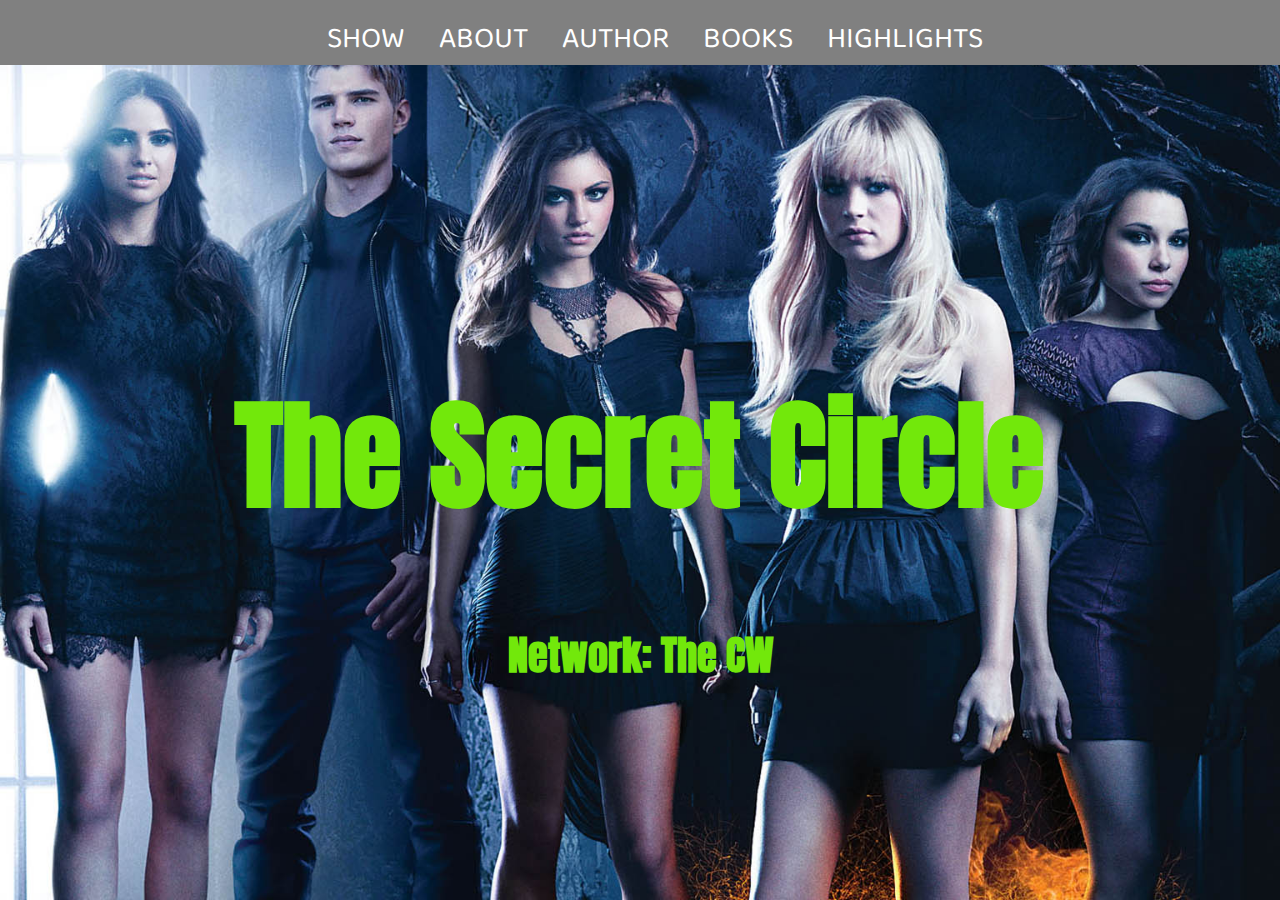
<file: The Secret Circle/index.html>
<!DOCTYPE html>
<html>
<head>
	<title>The Secret Circle</title>
	<link rel="stylesheet" type="text/css" href="main.css">
	<link href="https://fonts.googleapis.com/css?family=Anton|Baloo" rel="stylesheet">
</head>
<body>


<div class="header">
<a href="index.html">Show</a>
<a href="index1.html">About</a>
<a href="index2.html">Author</a>	
<a href="index3.html">Books</a>
<a href="index4.html">Highlights</a>		
</div>


<h1>The Secret Circle</h1>
<h2>Network: The CW</h2>
</body>
</html>
</file>
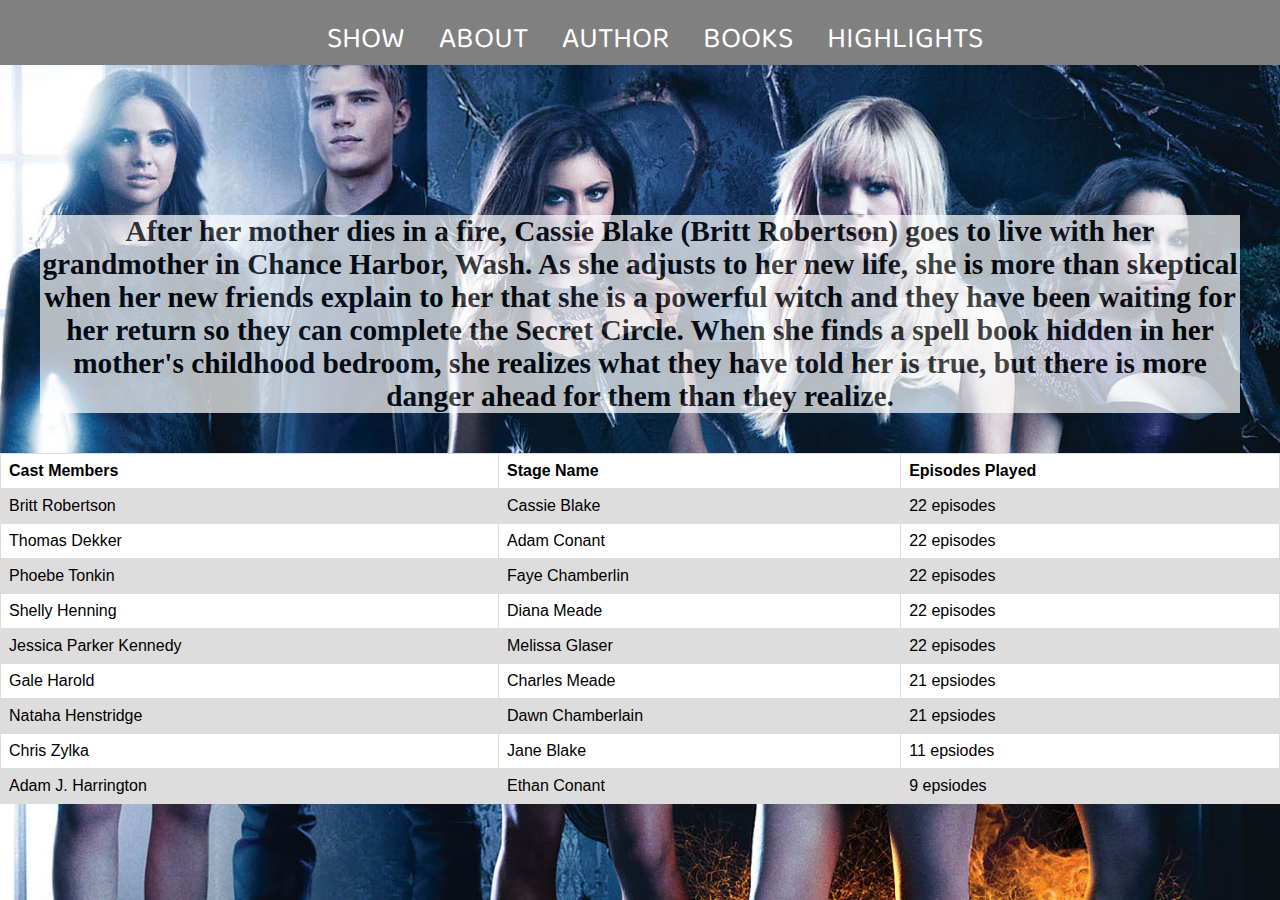
<file: The Secret Circle/index1.html>
<!DOCTYPE html>
<html>
<head>
	<title>The Secret Circle</title>
	<link rel="stylesheet" type="text/css" href="main.css">
	<link href="https://fonts.googleapis.com/css?family=Anton|Baloo" rel="stylesheet">
</head>
<body>


<div class="header">
<a href="index.html">Show</a>
<a href="index1.html">About</a>
<a href="index2.html">Author</a>	
<a href="index3.html">Books</a>
<a href="index4.html">Highlights</a>		
</div>

<div class="about">
	<p>After her mother dies in a fire, Cassie Blake (Britt Robertson) goes to live with her grandmother in Chance Harbor, Wash. As she adjusts to her new life, she is more than skeptical when her new friends explain to her that she is a powerful witch and they have been waiting for her return so they can complete the Secret Circle. When she finds a spell book hidden in her mother's childhood bedroom, she realizes what they have told her is true, but there is more danger ahead for them than they realize.</p>

</div>

<table>
  <tr>
    <th>Cast Members</th>
    <th>Stage Name</th>
    <th>Episodes Played</th>
  </tr>
  <tr>
    <td>Britt Robertson</td>
    <td>Cassie Blake</td>
    <td>22 episodes</td>
  </tr>
  <tr>
    <td>Thomas Dekker</td>
    <td>Adam Conant</td>
    <td>22 episodes</td>
  </tr>
  <tr>
    <td>Phoebe Tonkin</td>
    <td>Faye Chamberlin</td>
    <td>22 episodes</td>
  </tr>
  <tr>
    <td>Shelly Henning</td>
    <td>Diana Meade</td>
    <td>22 episodes</td>
  </tr>
  <tr>
    <td>Jessica Parker Kennedy</td>
    <td>Melissa Glaser</td>
    <td>22 episodes</td>
  </tr>
  <tr>
    <td>Gale Harold</td>
    <td>Charles Meade</td>
    <td>21 epsiodes</td>
  </tr>
  <tr>
    <td>Nataha Henstridge</td>
    <td>Dawn Chamberlain</td>
    <td>21 epsiodes</td>
  </tr>
  <tr>
    <td>Chris Zylka</td>
    <td>Jane Blake</td>
    <td>11 epsiodes</td>
  </tr>
  <tr>
    <td>Adam J. Harrington</td>
    <td>Ethan Conant</td>
    <td>9 epsiodes</td>
  </tr>
</table>

</body>
</html>
</file>
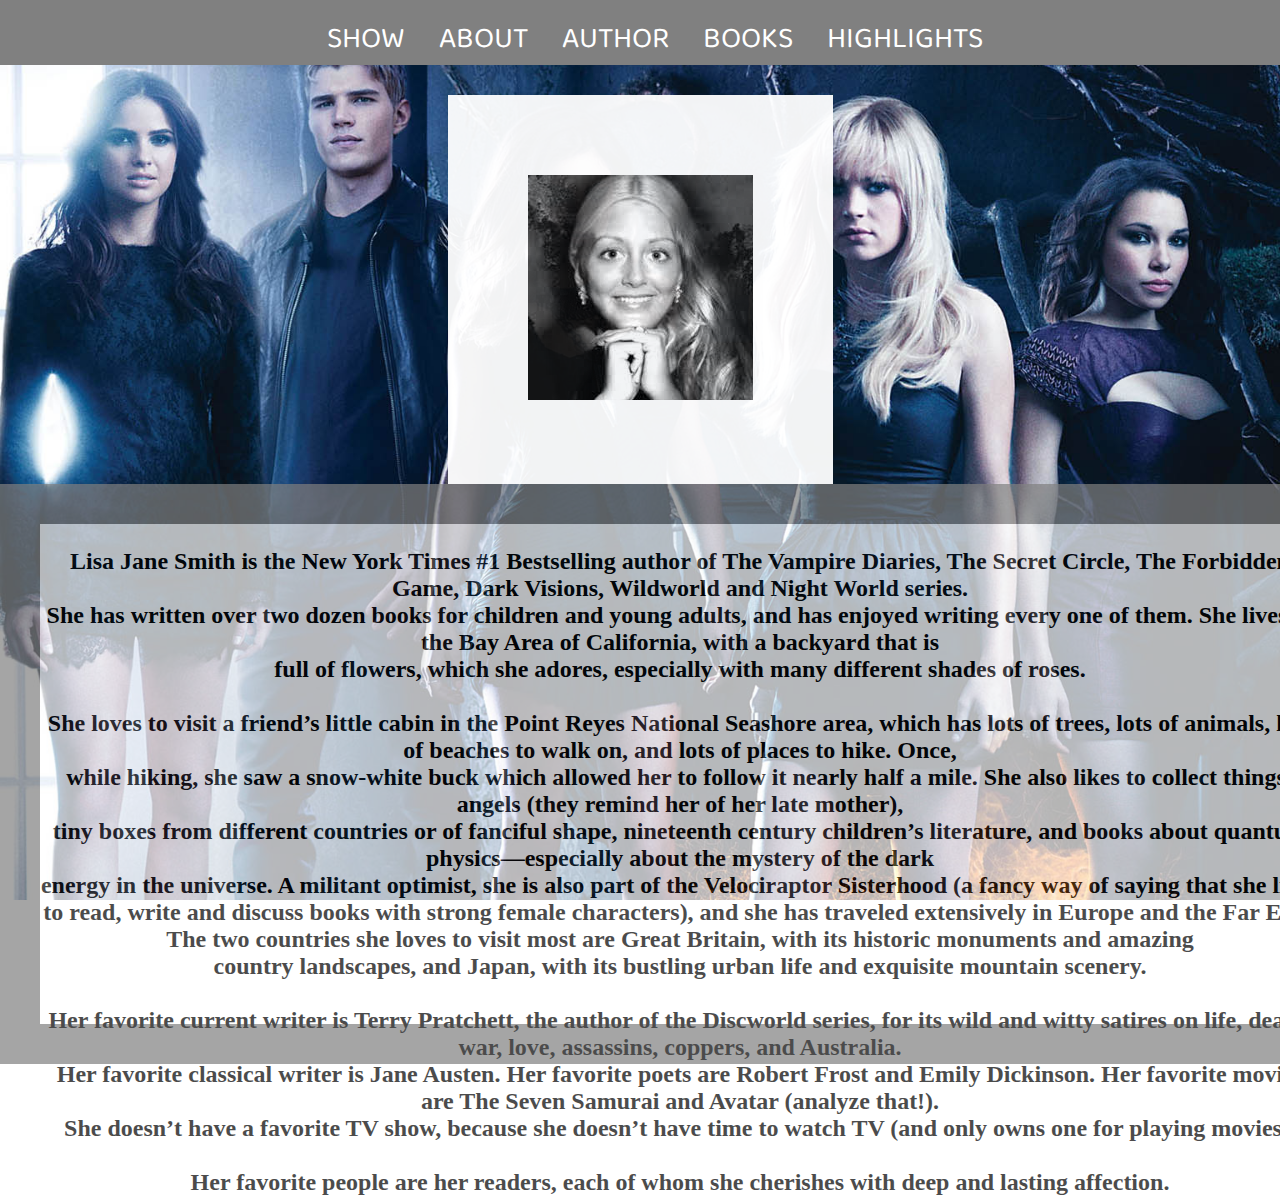
<file: The Secret Circle/index2.html>
<!DOCTYPE html>
<html>
<head>
	<title>The Secret Circle</title>
	<link rel="stylesheet" type="text/css" href="main.css">
	<link href="https://fonts.googleapis.com/css?family=Anton|Baloo" rel="stylesheet">
</head>
<body>


<div class="header">
<a href="index.html">Show</a>
<a href="index1.html">About</a>
<a href="index2.html">Author</a>	
<a href="index3.html">Books</a>
<a href="index4.html">Highlights</a>		
</div>

<p class="pic" align="center">
<img src="ljsmith.jpg" alt="L.J Smith" />
</p>

<div class="author">
<div class="auth">
<p align="center">Lisa Jane Smith is the New York Times #1 Bestselling author of The Vampire Diaries, The Secret Circle, The Forbidden Game, Dark Visions, Wildworld and Night World series. <br>She has written over two dozen books for children and young adults, and has enjoyed writing every one of them. She lives in the Bay Area of California, with a backyard that is<br> full of flowers, which she adores, especially with many different shades of roses. <br><br>

She loves to visit a friend’s little cabin in the Point Reyes National Seashore area, which has lots of trees, lots of animals, lots of beaches to walk on, and lots of places to hike. Once, <br>while hiking, she saw a snow-white buck which allowed her to follow it nearly half a mile. She also likes to collect things: angels (they remind her of her late mother), <br>tiny boxes from different countries or of fanciful shape, nineteenth century children’s literature, and books about quantum physics—especially about the mystery of the dark <br>energy in the universe. A militant optimist, she is also part of the Velociraptor Sisterhood (a fancy way of saying that she likes to read, write and discuss books with strong female characters), and she has traveled extensively in Europe and the Far East. The two countries she loves to visit most are Great Britain, with its historic monuments and amazing <br>country landscapes, and Japan, with its bustling urban life and exquisite mountain scenery. <br><br>

Her favorite current writer is Terry Pratchett, the author of the Discworld series, for its wild and witty satires on life, death, war, love, assassins, coppers, and Australia. <br>Her favorite classical writer is Jane Austen. Her favorite poets are Robert Frost and Emily Dickinson. Her favorite movies are The Seven Samurai and Avatar (analyze that!). <br>She doesn’t have a favorite TV show, because she doesn’t have time to watch TV (and only owns one for playing movies). <br><br>

Her favorite people are her readers, each of whom she cherishes with deep and lasting affection.</p>
</div>
</div>

</body>
</html>
</file>
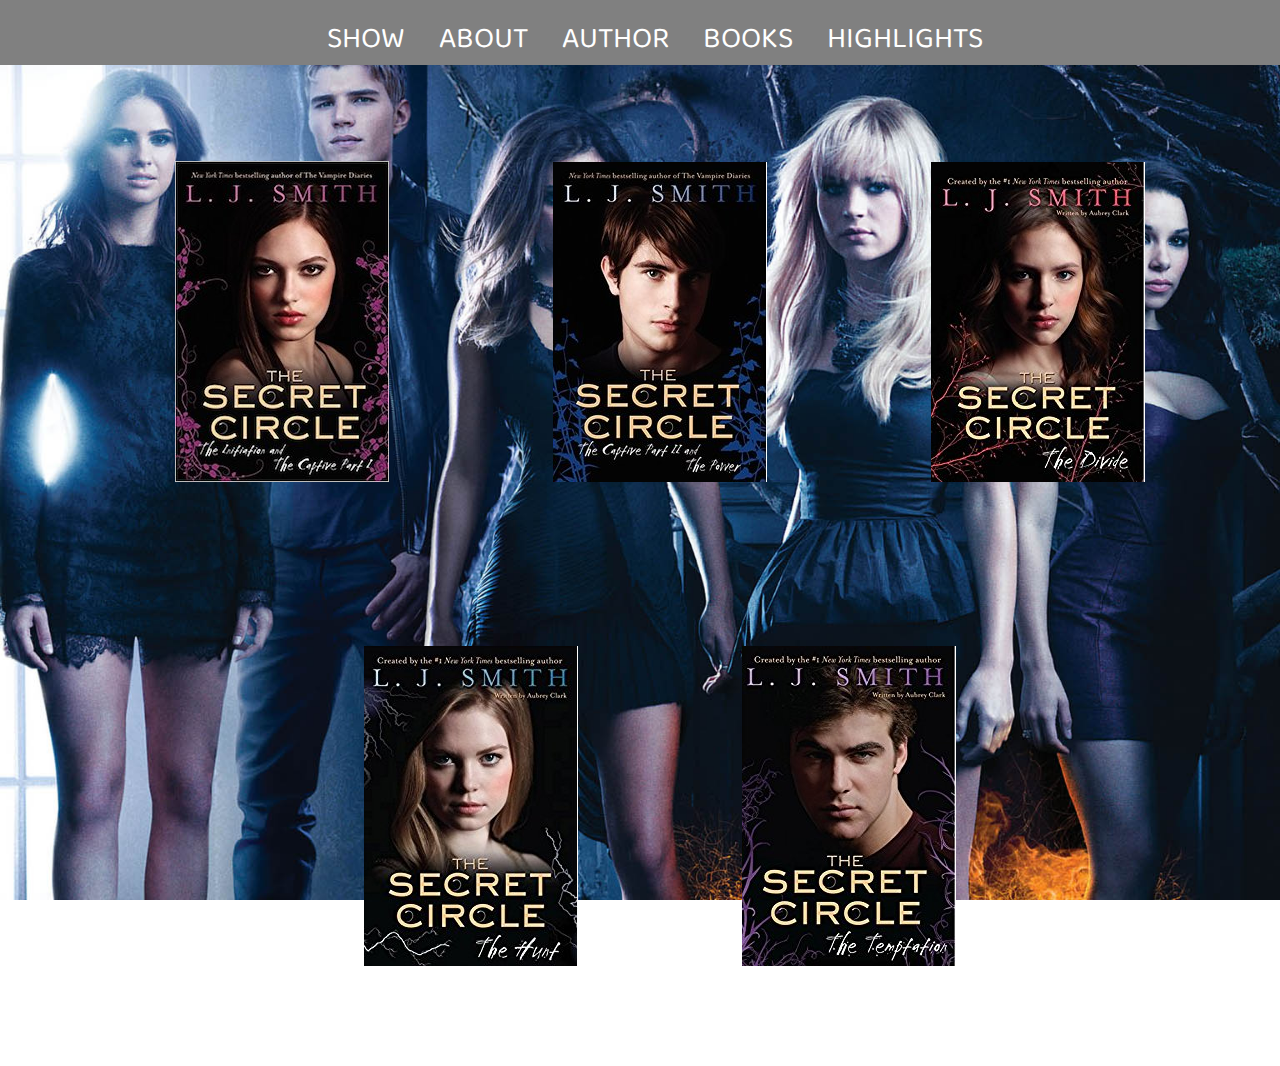
<file: The Secret Circle/index3.html>
<!DOCTYPE html>
<html>
<head>
	<title>The Secret Circle</title>
	<link rel="stylesheet" type="text/css" href="main.css">
	<link href="https://fonts.googleapis.com/css?family=Anton|Baloo" rel="stylesheet">
</head>
<body>


<div class="header">
<a href="index.html">Show</a>
<a href="index1.html">About</a>
<a href="index2.html">Author</a>	
<a href="index3.html">Books</a>
<a href="index4.html">Highlights</a>		
</div>

<!--<div class="books">
<p align="center">
<img src="captive1.jpg" alt="The Captive Part I" />
<img src="captive2.jpg" alt="The Captive Part II" />
<img src="divide.jpg" alt="The Divide"/><br>
<img src="hunt.jpg" alt="The Hunt" />
<img src="temptation.jpg" alt="The Temptation" />
</p>
<INPUT type="image" src="/images/Btn.PNG" value="">
</div>-->


<ul class="books" align="center">
	<a href="https://www.amazon.com/dp/B005MMNXPA/ref=dp-kindle-redirect?_encoding=UTF8&btkr=1">
	<img src="captive1.jpg" alt="The Captive Part I"></a>

	<a href="https://www.amazon.com/dp/B005N02UCS/ref=dp-kindle-redirect?_encoding=UTF8&btkr=1">
	<img src="captive2.jpg" alt="The Captive Part II"/></a>

	<a href="https://www.amazon.com/dp/B005PMWMTK/ref=dp-kindle-redirect?_encoding=UTF8&btkr=1">
	<img src="divide.jpg" alt="The Di	vide"/><br></a>

	<a href="https://www.amazon.com/Secret-Circle-L-J-Smith-ebook/dp/B007HC3UXI/ref=pd_sim_351_1?_encoding=UTF8&psc=1&refRID=F6248ZN5ZHDWZNA9KASP">
	<img src="hunt.jpg" alt="The Hunt"/></a>

	<a href="https://www.amazon.com/Secret-Circle-Temptation-L-Smith-ebook/dp/B0089LODWI/ref=pd_sim_351_2?_encoding=UTF8&psc=1&refRID=M3427EEHKRK8YJTTK4CG">
	<img src="temptation.jpg" alt="The Temptation" /></a>
</ul>
</body>
</html>
</file>
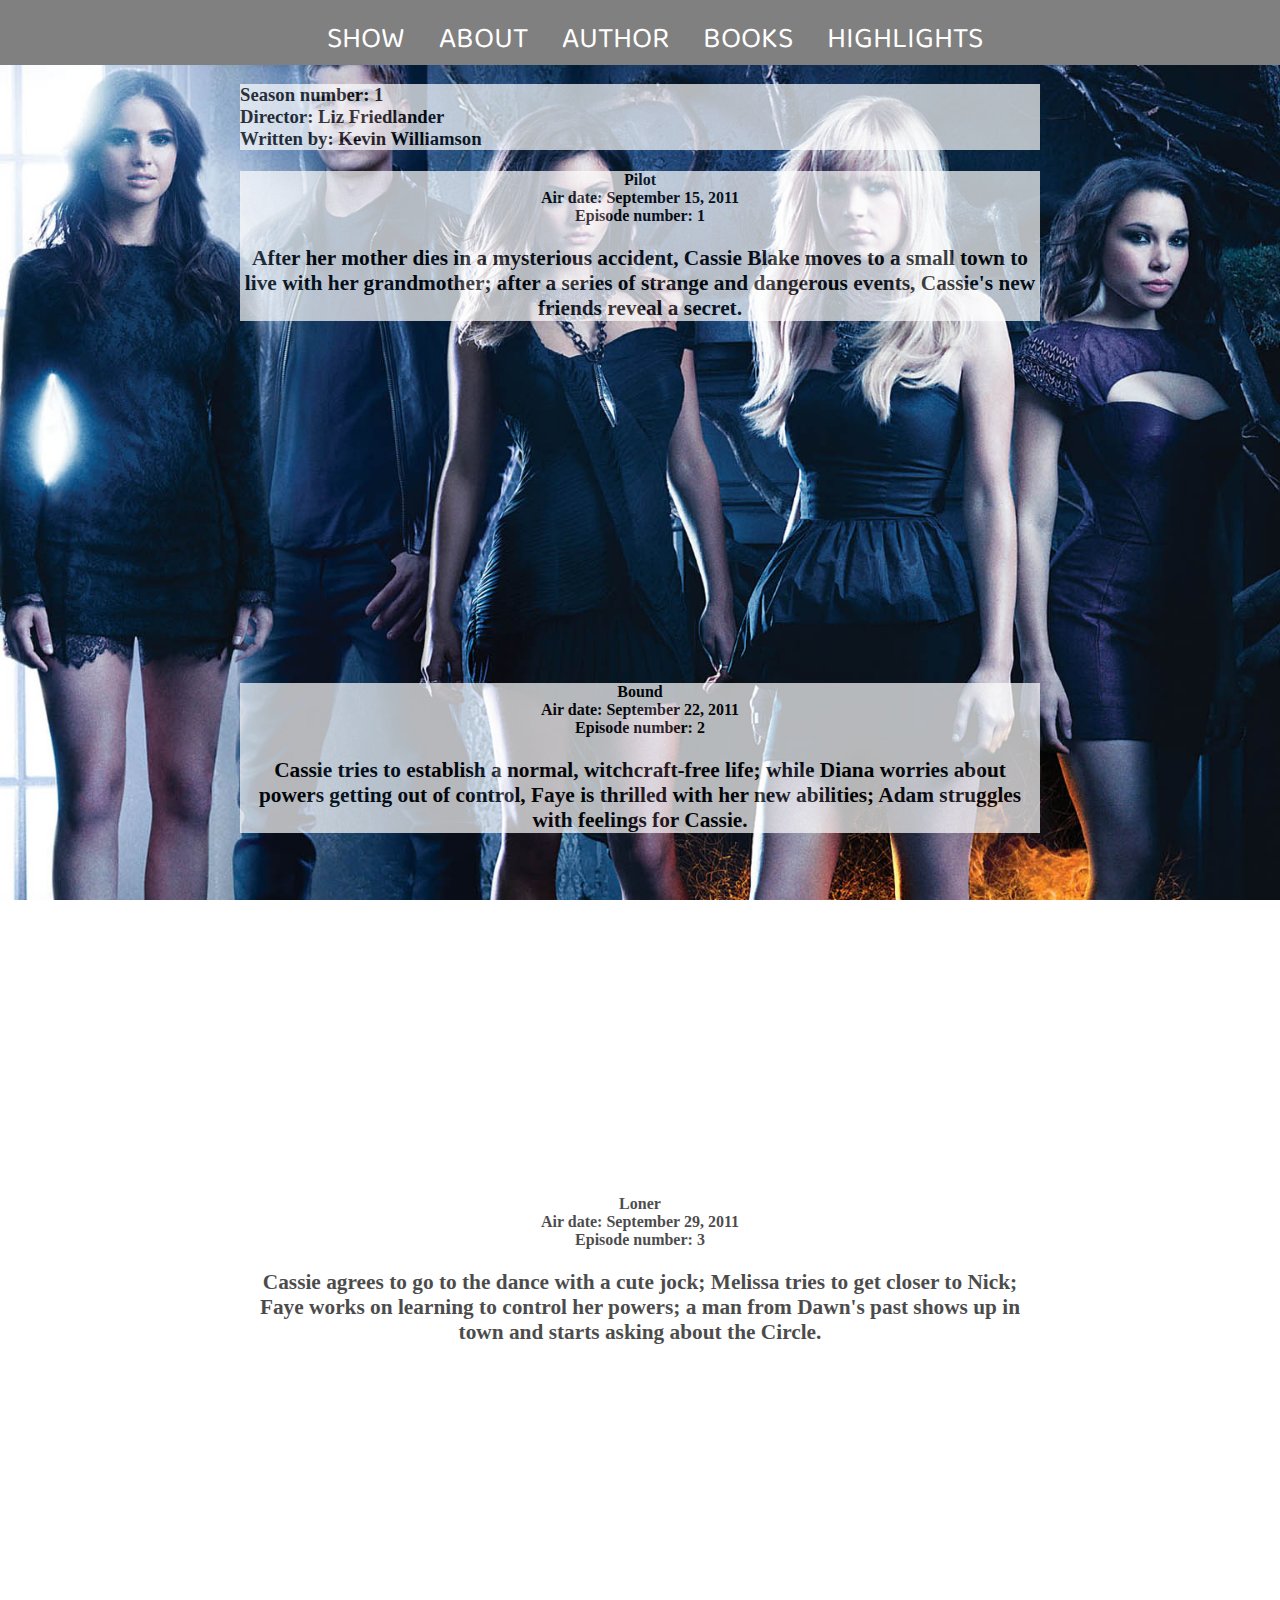
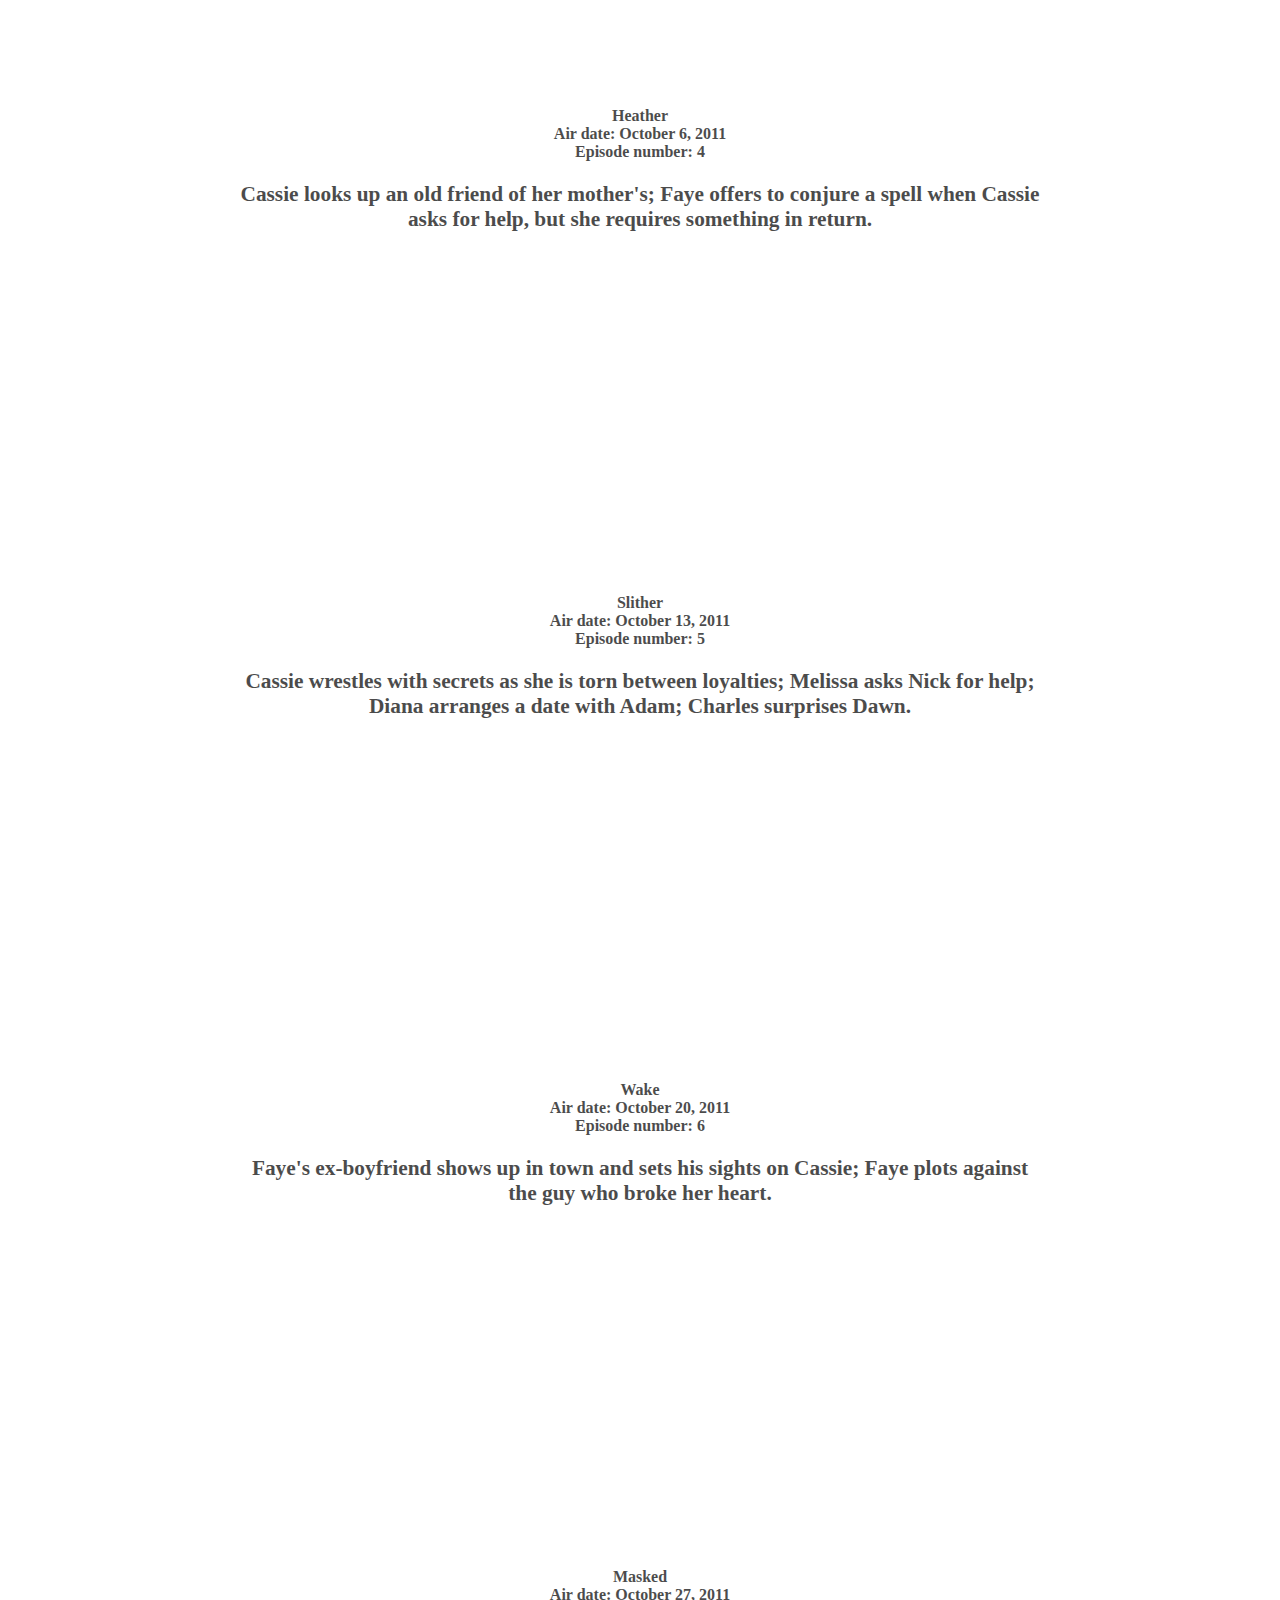
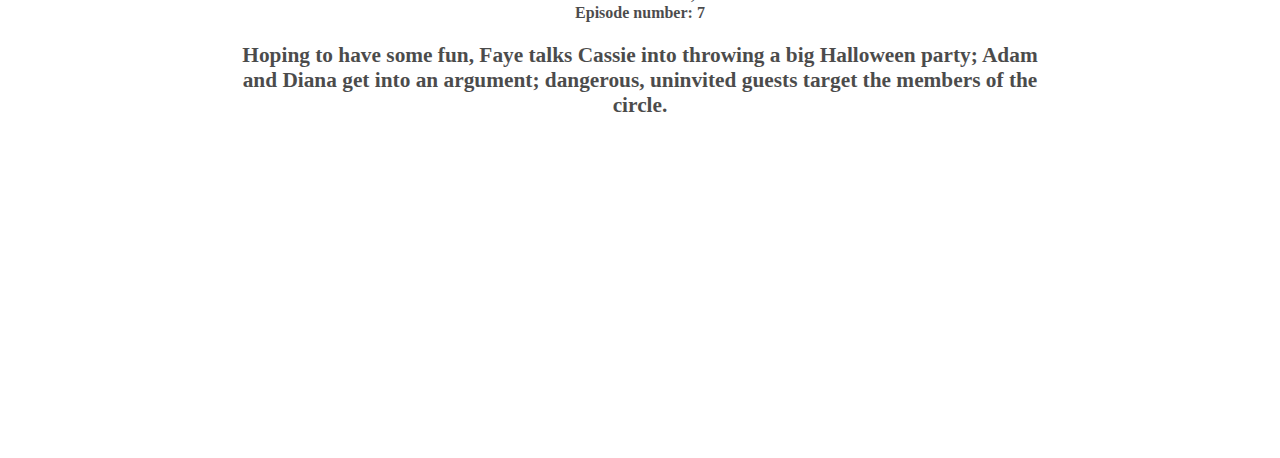
<file: The Secret Circle/index4.html>
<!DOCTYPE html>
<html>
<head>
	<title>The Secret Circle</title>
	<link rel="stylesheet" type="text/css" href="main.css">
	<link href="https://fonts.googleapis.com/css?family=Anton|Baloo" rel="stylesheet">
</head>
<body>


<div class="header">
<a href="index.html">Show</a>
<a href="index1.html">About</a>
<a href="index2.html">Author</a>	
<a href="index3.html">Books</a>
<a href="index4.html">Highlights</a>		
</div>

<div class="text" ><h3>Season number: 1<br>
	Director: Liz Friedlander<br>
	Written by: Kevin Williamson</h3></div>

	<div  class="text"><h4>Pilot<br>
	Air date: September 15, 2011<br>
	Episode number: 1<br></h4>
	<p align="center">After her mother dies in a mysterious accident, Cassie Blake moves to a small town to live with her grandmother; after a series of strange and dangerous events, Cassie's new friends reveal a secret.</p></div>

	<div class="media">
	<iframe width="560" height="315" src="https://www.youtube.com/embed/QLHKiJGFCrs" frameborder="0" allowfullscreen></iframe>
	</div>

	<div class="text"><h4>Bound<br>
	Air date: September 22, 2011<br>
	Episode number: 2<br></h4>
	<p>Cassie tries to establish a normal, witchcraft-free life; while Diana worries about powers getting out of control, Faye is thrilled with her new abilities; Adam struggles with feelings for Cassie.</p></div>

	<div class="media">
	<iframe width="560" height="315" src="https://www.youtube.com/embed/vsrxffQoeXA" frameborder="0" allowfullscreen></iframe>
	</div>

	<div class="text"><h4>Loner<br>
	Air date: September 29, 2011<br>
	Episode number: 3<br></h4>
	<p>Cassie agrees to go to the dance with a cute jock; Melissa tries to get closer to Nick; Faye works on learning to control her powers; a man from Dawn's past shows up in town and starts asking about the Circle.</p></div>

	<div class="media">
		<iframe width="560" height="315" src="https://www.youtube.com/embed/HoijYd6RVnw" frameborder="0" allowfullscreen></iframe>
	</div>
	<div class="text"><h4>Heather<br>
	Air date: October 6, 2011<br>
	Episode number: 4<br></h4>
	<p>Cassie looks up an old friend of her mother's; Faye offers to conjure a spell when Cassie asks for help, but she requires something in return.</p></div>

	<div class="media">
		<iframe width="560" height="315" src="https://www.youtube.com/embed/fkGhcro6sew" frameborder="0" allowfullscreen></iframe>
	</div>

	<div class="text"><h4>Slither<br>
	Air date: October 13, 2011<br>
	Episode number: 5<br></h4>
	<p>Cassie wrestles with secrets as she is torn between loyalties; Melissa asks Nick for help; Diana arranges a date with Adam; Charles surprises Dawn.</p></div>

	<div class="media">
		<iframe width="560" height="315" src="https://www.youtube.com/embed/646kpMzzalo" frameborder="0" allowfullscreen></iframe>
	</div>

	<div class="text"><h4>Wake<br>
	Air date: October 20, 2011<br>
	Episode number: 6<br></h4>
	<p>Faye's ex-boyfriend shows up in town and sets his sights on Cassie; Faye plots against the guy who broke her heart.</p>
	</div>

	<div class="media">
		<iframe width="560" height="315" src="https://www.youtube.com/embed/TpDO8JR-s58" frameborder="0" allowfullscreen></iframe>
	</div>

	<div class="text"><h4>Masked<br>
	Air date: October 27, 2011<br>
	Episode number: 7<br></h4>
	<p>Hoping to have some fun, Faye talks Cassie into throwing a big Halloween party; Adam and Diana get into an argument; dangerous, uninvited guests target the members of the circle.</p>
	</div>

	<div class="media">
		<iframe width="560" height="315" src="https://www.youtube.com/embed/jhnL4Rycinw" frameborder="0" allowfullscreen></iframe>
	</div>
	<!--<div class="text"><h4>Beneath<br>
	Air date: November 3, 2011
	Episode number: 8<br></h4>
	<p>Worried that Jane is in trouble, Cassie and the gang go on a road trip to check in on her; Faye is forced into a confrontation with someone from her past.</p></div>

	<div class="text"><h4>Balcoin<br>
	Air date: November 10, 2011
	Episode number: 9<br></h4>
	<p>Cassie tries to discover more about her lineage; Faye reveals that Jake may be hiding something dangerous; Adam is concerned when Melissa's cousin catches Diana's eye.</p></div>

	<div class="text"><h4>Darkness<br>
	Air date: January 5, 2012
	Episode number: 10<br></h4>
	<p>Cassie shares a deep secret with Adam; Diana is ecstatic when her grandmother (Stepfanie Kramer) visits, but Charles becomes suspicious when his mother takes an interest in Cassie; Faye asks a mysterious stranger (Grey Damon) for help with a spell.</p></div>

	<h4>Fire/Ice<br>
	Air date: January 12, 2012
	Episode number: 11<br></h4>
	<p>Adam helps Cassie look into her father's past; Ethan tries to be a better father by chaperoning the school dance; Faye's efforts to gain individual power have frightening results.</p>

	<h4>Witness<br>
	Air date: January 19, 2012
	Episode number: 12<br></h4>
	<p>Jake returns and offers Cassie a chance to finally determine what happened the night her father died, but Diana and Adam are suspicious of his motives; Faye is trapped in a perilous situation.</p>

	<h4>Medallion<br>
	Air date: February 2, 2012
	Episode number: 13<br></h4>
	<p>Cassie receives a disturbing warning about the return of the witch hunters; Ethan and Diana plan a birthday party; Faye and Melissa experiment with their inner power.</p>

	<h4>Valentine<br>
	Air date: February 9, 2012
	Episode number: 14<br></h4>
	<p>During a girls-only, anti-Valentine's Day slumber party, Diana takes some mood-altering "Devil's Spirit"; Cassie is haunted by the spirits of vengeful witches.</p>

	<h4>Return<br>
	Air date: February 16, 2012
	Episode number: 15<br></h4>
	<p>An evil figure (Joe Lando) from Cassie's past returns; Jake makes a selfless offer in order to save Cassie; Diana and Faye are concerned when Melissa starts spending more time with Callum.</p>

	<h4>Lucky<br>
	Air date: March 15, 2012
	Episode number: 16<br></h4>
	<p>Cassie confides in Adam after she catches Blackwell (Joe Lando) sneaking around; Faye is taken aback when she meets a woman who claims to be Lee's girlfriend; Melissa introduces Diana to a new guy in town.</p>

	<h4>Curse<br>
	Air date: March 22, 2012
	Episode number: 17<br></h4>
	<p>Blackwell tells Cassie and Adam that their love is both destiny and a curse; Eva stalks Faye; Charles moves against Blackwell.</p>

	<h4>Sacrifice <br>
	Air date: March 29, 2012
	Episode number: 18<br></h4>
	<p>An old acquaintance of Jake's shows up with a message for Blackwell; Cassie learns what Eben is planning; Diana worries that her secret is putting a wall between her and Grant; Faye and Melissa make a deal with Adam.</p>

	<h4>Crystal<br>
	Air date: April 19, 2012
	Episode number: 19<br></h4>
	<p>Jake, Cassie and Faye discover disturbing theories about past events; Callum tries to get back into Melissa's life; Jane and Charles move forward with their plan against Blackwell.</p>

	<h4>Traitor<br>
	Air date: April 26, 2012
	Episode number: 20<br></h4>
	<p>A crystal is stolen from the abandoned house; Jake and Faye team up to take Dawn's crystal; Adam and Melissa discover a new magic trick.</p>

	<h4>Prom<br>
	Air date: May 3, 2012
	Episode number: 21<br></h4>
	<p>Blackwell asks Cassie to use her dark magic to find a crystal hidden at the school; Faye asks Jake to prom even though he stood her up two years ago; Dawn tries to stop Blackwell.</p>

	<h4>Family <br>
	Air date: May 10, 2012
	Episode number: 22<br></h4>
	<p>Jake, Melissa and Adam try to save Faye from the witch hunters; Blackwell tells Cassie and Diana that they must use their dark magic to unleash the crystal skull; Dawn and Charles discover a new way to get their power back.</p>-->
</body>
</html>
</file>
<file: The Secret Circle/main.css>
body {
    background-image: url("tsc.jpg");
    background-repeat: no-repeat;
    background-attachment: fixed;
    background-size: cover;
    margin: 0;
    padding: 0;
}

h1 {
	color: #72E80B;
	text-align: center;
	font-size: 120px;
	font-family: 'Anton', sans-serif;
	margin-top: 300px;
}

h2 {
	color: #72E80B;
	text-align: center;
	font-size: 40px;
	/*font-family: 'Ravi Prakash', cursive;*/
	font-family: 'Anton', sans-serif;
	margin-top: 5px;
}

h4 {
	text-align: center;
}

.header {
	text-align: center;
	background-color: gray;
	display: inline-block;
	width: 100%;
	height: 50px;
	padding-top: 15px; 

	
}

.header a{
	color: white;
	font-family: 'Baloo', cursive;
	text-transform: uppercase;
	text-decoration: none;
	margin-left: 30px; 
	font-size: 22pt;
}

.about {
	text-align: center;
	background-color: white;
	opacity: 0.7;
	margin: 40px;
	margin-top: 150px;
}

.about p {
	font-size: 22pt;
	font-weight: bold;

}
.author {
	text-align: center;
	margin-top: 25px;
	width: 100%;
	margin: auto;


}

.author p{
	color: black;
	font-size: 18pt;
	font-weight: bold;

}

.auth {
	border: 40px solid gray;
	background-color: white;
	opacity: 0.7;
	width: 100%;
	height: 500px;
}

.books {
	/*background-color: white;
	opacity: 0.875;
	width: 65%;
	height: 900px;
	margin-top: 100px;
	margin: auto;
	margin-left: 300px;
	margin-right: 500px;*/

}

img {
	margin: 80px;
}

.pic {
	background-color: white;
	opacity: 0.950;
	width: 385px;
	margin: 0 auto;
	margin-top: 30px;


}

.text {
	background-color: white;
	opacity: 0.7;
	width: 800px;
	margin: auto;
	
}

.text p{
	font-weight: bold;
	text-align: center;
	font-size: 16pt;
}

.media {
	text-align: center;
	margin: auto;
}

table {
    font-family: arial, sans-serif;
    border-collapse: collapse;
    width: 100%;
}

td, th {
    border: 1px solid #dddddd;
    text-align: left;
    padding: 8px;
}

tr:nth-child(even) {
    background-color: #dddddd;
}

tr:nth-child(odd) {
    background-color: #ffffff;
}
</file>
